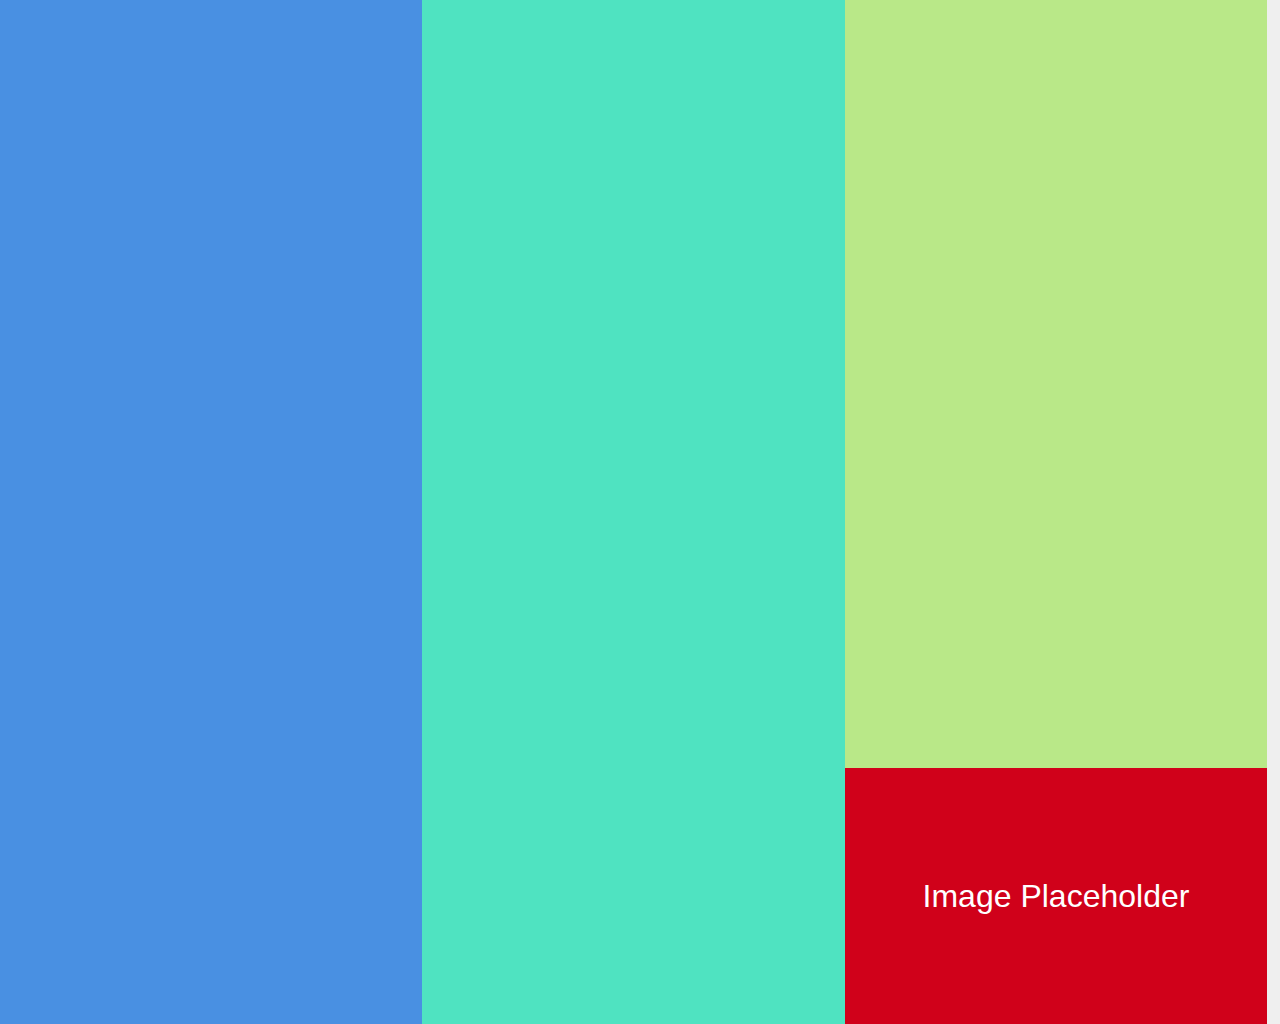
<file: second/index.html>
<!-- Put your HTML HERE, make sure to connect your style.css sheet -->
<!DOCTYPE html>
<html>
  <head>
    <link rel="stylesheet" href="style.css">
  </head>
  <body>
    
    <div class="left">
    </div>
    
    <div class="middle">
    </div>
    
    <div class="right">
      <div class="botright">
        <p>Image Placeholder</p>  
      </div>
    </div>
    
  </body>
</html>
</file>
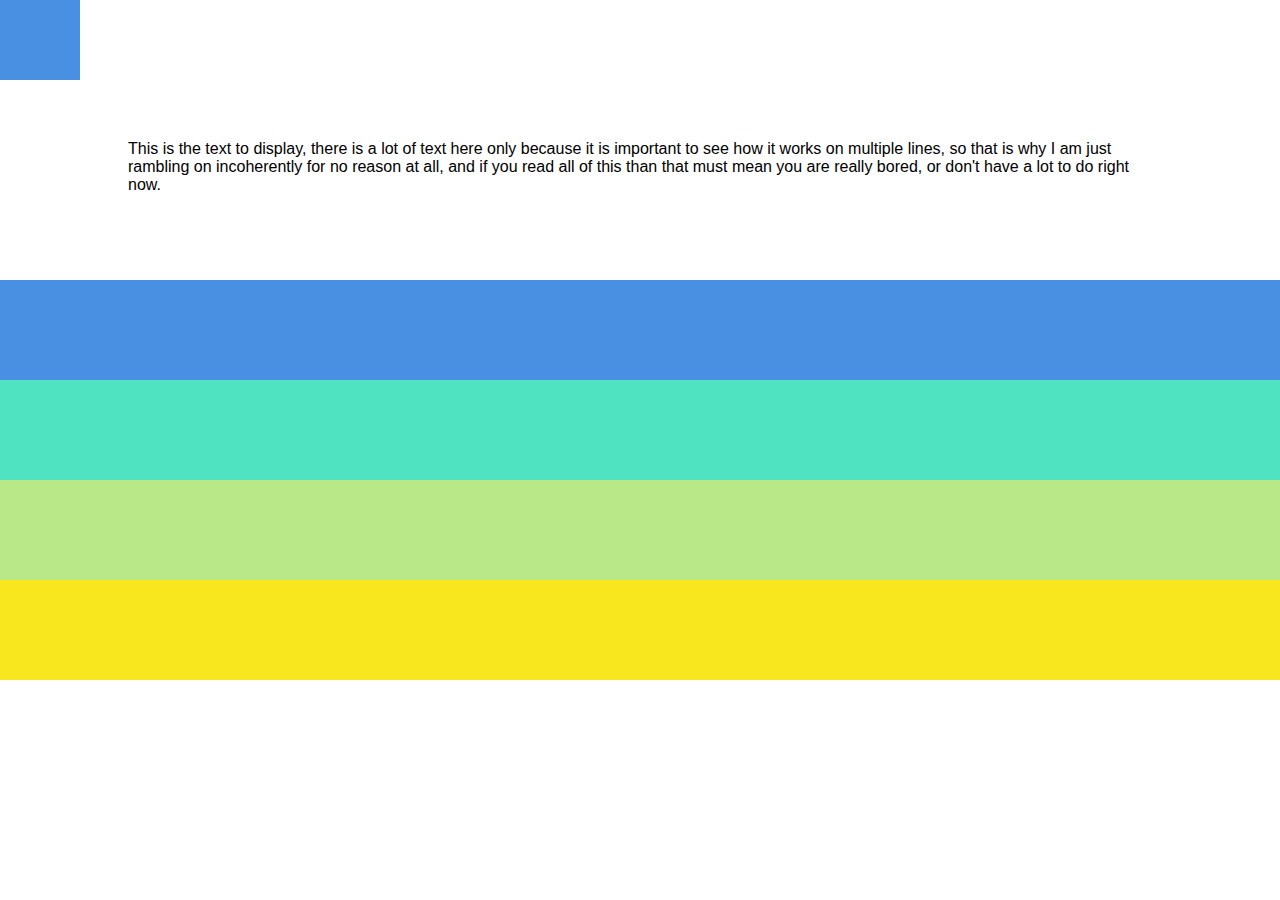
<file: third/index.html>
<!DOCTYPE html>
<html>
	<head>
		<link rel="stylesheet" href="style.css">
	</head>
	
	<body>
		
		<div class="statusbar1">
		</div>
		<div class="statusbar2">
			<div class="bluebox">
			</div>
		</div>
		
		<div class="textbar">
			<p>This is the text to display, there is a lot of text here only because it is 
				important to see how it works on multiple lines, so that is why I am just
				rambling on incoherently for no reason at all, and if you read all of this
				than that must mean you are really bored, or don't have a lot to do right
				now.</p>
		</div>
			
		<div class="color1">
		</div>
		<div class="color2">
		</div>
		<div class="color3">
		</div>
		<div class="color4">
		</div>
				
		
	</body>

</html>
</file>
<file: second/style.css>
body, html {
	background-color:#EFEFEF;
	margin: 0px;
}

.left {
	background-color: #4990E2;
	float: left;
	height: 1024px;
	width: 33%;
}

.middle {
	background-color: #4FE3C1;
	float: left;
	height: 1024px;
	width: 33%
}

.right {
	background-color: #B9E888;
	float: left;
	height: 1024px;
	width: 33%
}

.botright {
	background-color: #D0011A;
	float: right;
	height: 256px;
	width: 100%;
	margin-top: 768px;
}

p {
	color: white;
	text-align: center;
	font-size: 2em;
	font-family: Helvetica;
	margin: auto;
	margin-top: 110px;
	
}
</file>
<file: third/style.css>
* {
	box-sizing: border-box;
}


.statusbar {
	background-color: #D8D8D8;
	height: 100px;
	padding-left: 20px;
	padding-top: 10px;
}
.bluebox {
	background-color: #4990E2;
	height: 80px;
	width: 80px;
}


.textbar {
	background-color: #FFFFFF;
	height: 200px;
}

p {
	width: 80%;
	margin-left: 50px;
	font-family: Arial;
	font-size: 1em;
	margin: auto;
    position: absolute;
    top: 140px; left: 0; bottom: 0; right: 0;
}


.color1 {
	background-color: #4990E2;
	height: 100px;
}

.color2 {
	background-color: #4FE3C1;
	height: 100px;
}

.color3 {
	background-color: #B9E888;
	height: 100px;
}

.color4 {
	background-color: #F8E71E;
	height: 100px;
}

html, body {
	margin: 0px;
	padding: 0px;
}
</file>
